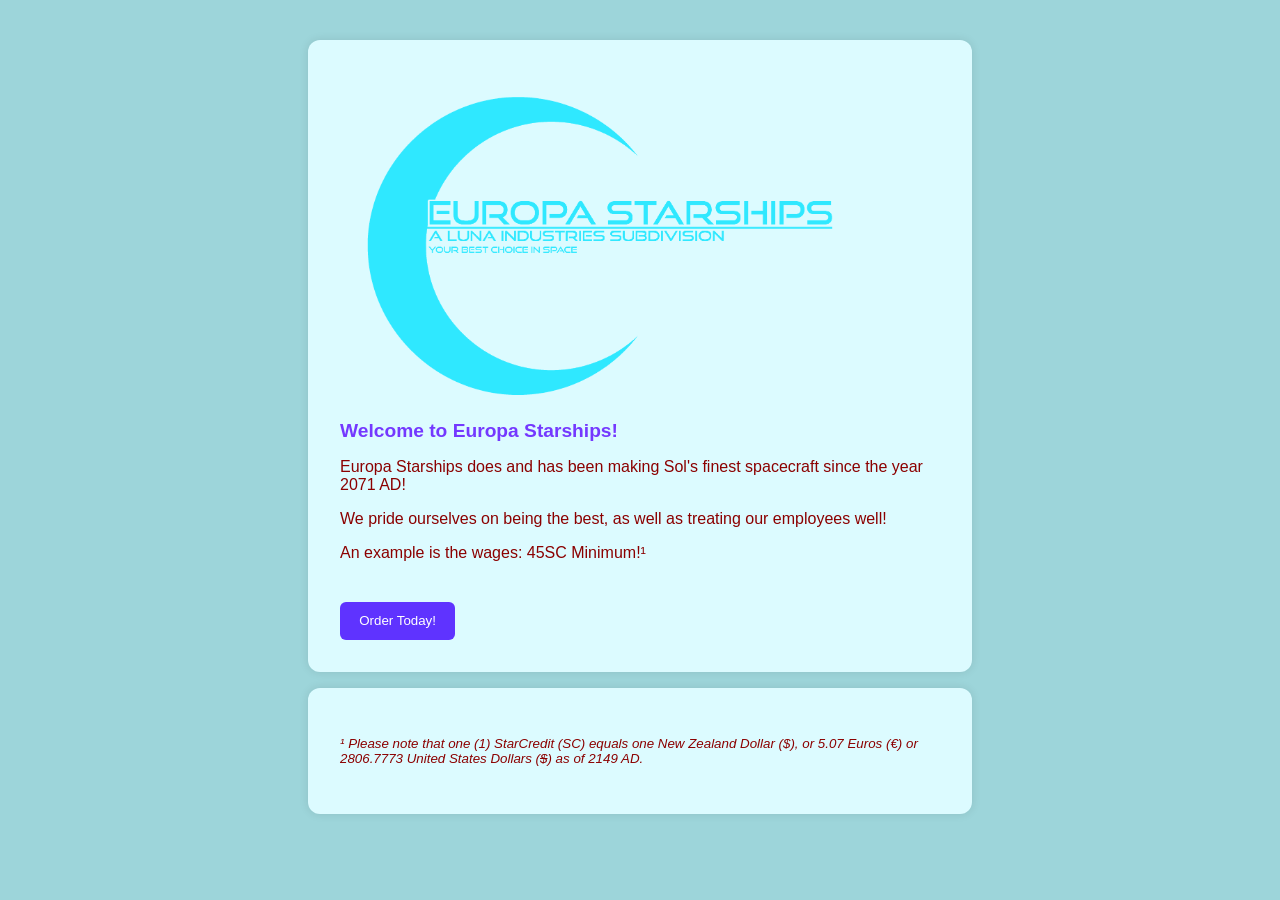
<file: index.html>
<head>
<title>Europa Starships</title>
<link rel="stylesheet" href="style.css" />
<link rel="icon" type="image/x-icon" href="Europa Starships Icon.png">

</head>

<body>

<div class="container">
  <img src="Europa Starships - Luna Industries - nobg.png" width="580" height="345" class="center-img" alt="Europa Starships Logo">
  
  <h2>Welcome to Europa Starships!</h2>
<p> Europa Starships does and has been making Sol's finest spacecraft since the year 2071 AD!</p>
<p>We pride ourselves on being the best, as well as treating our employees well!</p>
<p>An example is the wages: 45SC Minimum!¹</p>





  <a href="Ordering.html">
    <button>Order Today!</button>
</a>
</div>
<p> </p>

<div class="container">
  <p style="font-style: italic"><small>¹ Please note that one (1) StarCredit (SC) equals one New Zealand Dollar ($), or 5.07 Euros (€) or 2806.7773 United States Dollars (<s>$</s>) as of 2149 AD.</small></p>
</div>

</body>
</file>
<file: style.css>
body {
  background-color: #9dd5da;
  color: #8b0000;
  font-family: Arial, sans-serif;
  padding: 2rem;
}

.container {
  max-width: 600px;
  margin: auto;
  background-color: #dcfbff;
  padding: 2rem;
  border-radius: 12px;
  box-shadow: 0 0 10px rgba(0, 0, 0, 0.1);
}

h1 {
  color: rgb(116, 56, 255);
  font-size: 2.5rem;
  margin-bottom: 0;
}

h2 {
  color: rgb(116, 56, 255);
  font-size: 1.2rem;
  margin-top: 0.2rem;
}

label {
  display: block;
  margin-top: 1rem;
}

input {
  width: 100%;
  padding: 0.5rem;
  margin-top: 0.3rem;
  border: 1px solid #ccc;
  border-radius: 6px;
}

button {
  margin-top: 1.5rem;
  padding: 0.7rem 1.2rem;
  background-color: #5f33ff;
  color: white;
  border: none;
  border-radius: 6px;
  cursor: pointer;
}

button:hover {
  background-color: #e64a74;
}

#statusMessage {
  margin-top: 1rem;
  font-style: italic;
}
</file>
